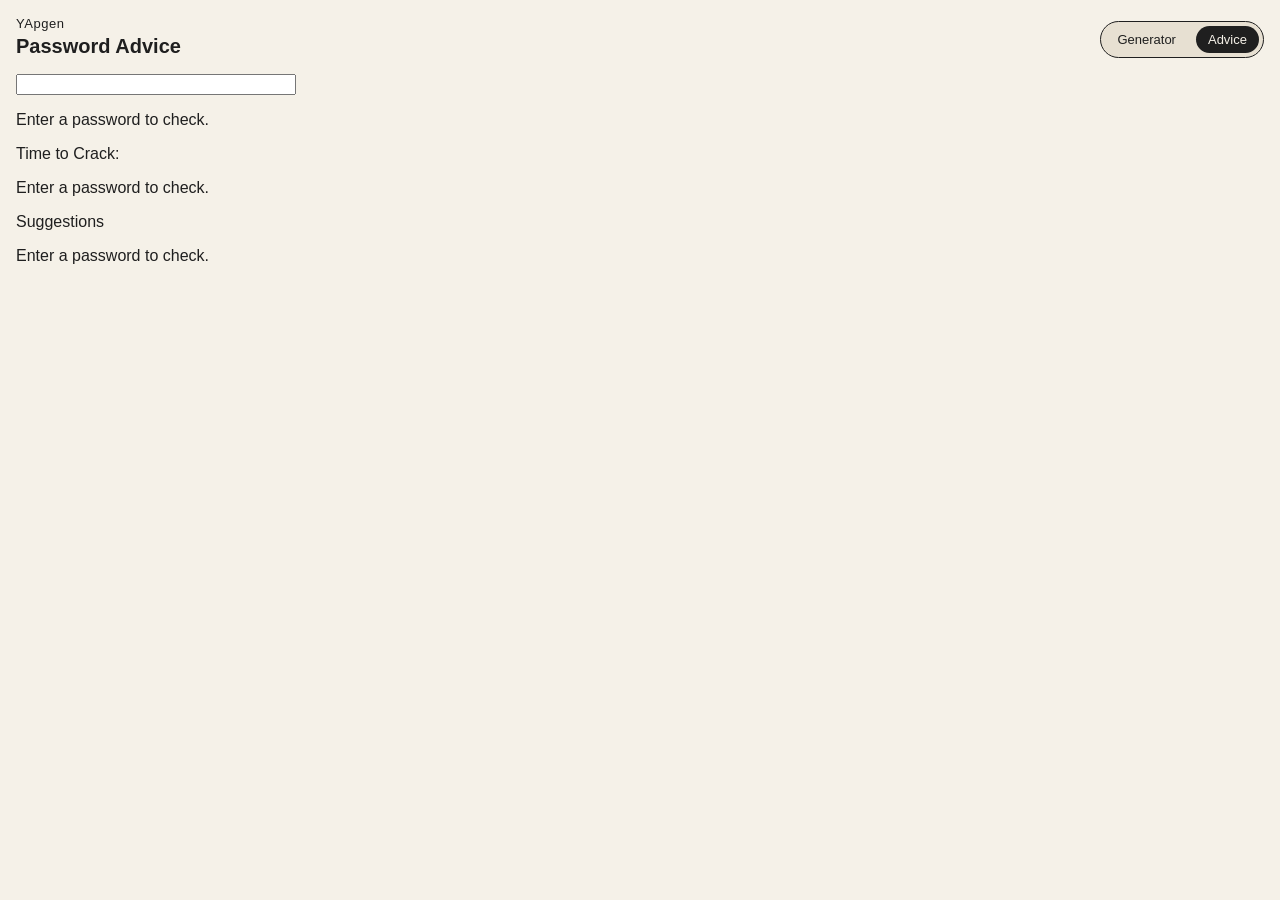
<file: advicePage/index.html>
<!DOCTYPE html>
<html lang="en">
<head>
    <meta charset="UTF-8">
    <meta name="viewport" content="width=device-width, initial-scale=1.0">
    <title>YApgen - Advice</title>
    <link rel="stylesheet" href="style.css">
</head>
<body>
    <header class="appHeader">
        <div>
            <p class="eyebrow">YApgen</p>
            <h1>Password Advice</h1>
        </div>
        <nav class="appTabs" aria-label="Extension navigation">
            <a class="tab" href="../genPage/index.html">Generator</a>
            <a class="tab active" href="../advicePage/index.html">Advice</a>
        </nav>
    </header>

    <div id="passwordAdvice">
        <input type="text" id="passwordInput">

        <p id="databreachStatus">Enter a password to check.</p>
        
        <div id="crackTimeContainer">
            <p>Time to Crack:</p>
            <p id="crackTime">Enter a password to check.</p>
        </div>

        
        <p id="suggestionsTitle">Suggestions</p>
        <p id="suggestions">Enter a password to check.</p>

    </div>
    <script type="text/javascript" src="./zxcvbn.js"></script>
    <script src="script.js"></script>
</body>
</html>
</file>
<file: advicePage/style.css>
body {
    font-family: Arial, Helvetica, sans-serif;
    margin: 0;
    padding: 16px;
    background: #f5f1e8;
    color: #1f1f1f;
}

a {
    color: inherit;
    text-decoration: none;
}

.appHeader {
    display: flex;
    align-items: end;
    justify-content: space-between;
    gap: 16px;
    margin-bottom: 16px;
}

.eyebrow {
    margin: 0 0 4px;
    letter-spacing: 0.04em;
    font-size: 13px;
}

.appHeader h1 {
    margin: 0;
    font-size: 20px;
}

.appTabs {
    display: flex;
    gap: 8px;
    padding: 4px;
    background: #e7e0d2;
    border: 1px solid #1f1f1f;
    border-radius: 999px;
}

.tab {
    padding: 6px 12px;
    border-radius: 999px;
    font-size: 13px;
}

.tab.active {
    background: #1f1f1f;
    color: #f5f1e8;
}

#passwordAdvice {
    width: 280px;
}

#passwordAdvice input {
    width: 100%;
    box-sizing: border-box;
}
</file>
